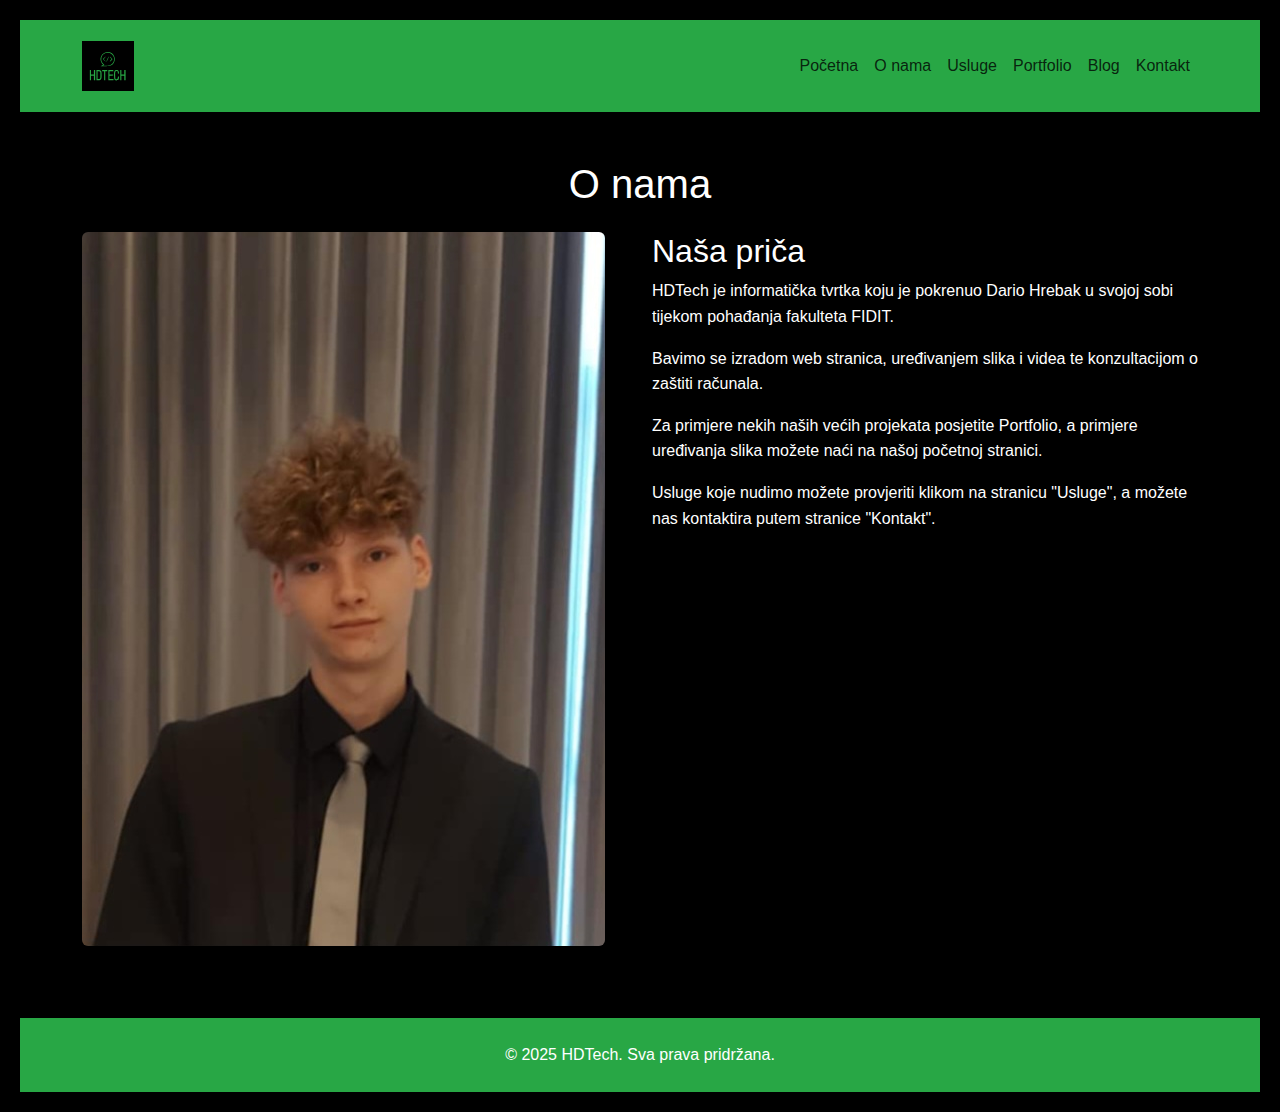
<file: about.html>
<!DOCTYPE html>
<html lang="hr">
<head>
    <meta charset="UTF-8">
    <meta name="viewport" content="width=device-width, initial-scale=1.0">
    <title>HDTech - O nama</title>
    <link href="https://cdn.jsdelivr.net/npm/bootstrap@5.3.0/dist/css/bootstrap.min.css" rel="stylesheet">
    <link rel="stylesheet" href="style.css">
</head>
<body class="d-flex flex-column min-vh-100">

<!-- Navigacija -->
<nav class="navbar navbar-expand-lg navbar-dark bg-green py-3">
    <div class="container">
        <a href="index.html" class="navbar-brand"> 
          <img src="images/logo.svg" alt="Početna stranica" class="img-fluid" style="max-height: 50px;">
        </a>
        <button class="navbar-toggler" type="button" data-bs-toggle="collapse" data-bs-target="#navbarNav">
          <span class="navbar-toggler-icon"></span>
        </button>
  
      <div class="collapse navbar-collapse" id="navbarNav">
        <ul class="navbar-nav ms-auto">
          <li class="nav-item"><a class="nav-link" href="index.html">Početna</a></li>
          <li class="nav-item"><a class="nav-link" href="about.html">O nama</a></li>
          <li class="nav-item"><a class="nav-link" href="services.html">Usluge</a></li>
          <li class="nav-item"><a class="nav-link" href="portfolio.html">Portfolio</a></li>
          <li class="nav-item"><a class="nav-link" href="blog.html">Blog</a></li>
          <li class="nav-item"><a class="nav-link" href="contact.html">Kontakt</a></li>
        </ul>
      </div>
    </div>
  </nav>


<main class="container py-5 flex-grow-1">
  <h1 class="text-center mb-4">O nama</h1>
  <div class="row">
    <div class="col-md-6">
      <img src="images/image4.jpg" class="img-fluid rounded mb-4" alt="Tim">
    </div>
    <div class="col-md-6">
      <h2>Naša priča</h2>
      <p>HDTech je informatička tvrtka koju je pokrenuo Dario Hrebak u svojoj sobi tijekom pohađanja fakulteta FIDIT.</p>
      <p>Bavimo se izradom web stranica, uređivanjem slika i videa te konzultacijom o zaštiti računala.</p>
      <p>Za primjere nekih naših većih projekata posjetite Portfolio, a primjere uređivanja slika možete naći na našoj početnoj stranici.</p>
      <p>Usluge koje nudimo možete provjeriti klikom na stranicu "Usluge", a možete nas kontaktira putem stranice "Kontakt". </p>
    </div>
  </div>
</main>

<!-- Footer -->
<footer class="bg-green py-4 mt-auto">
    <div class="container text-center">
      <p class="mb-0">&copy; 2025 HDTech. Sva prava pridržana.</p>
    </div>
  </footer>

</body>
</html>
</file>
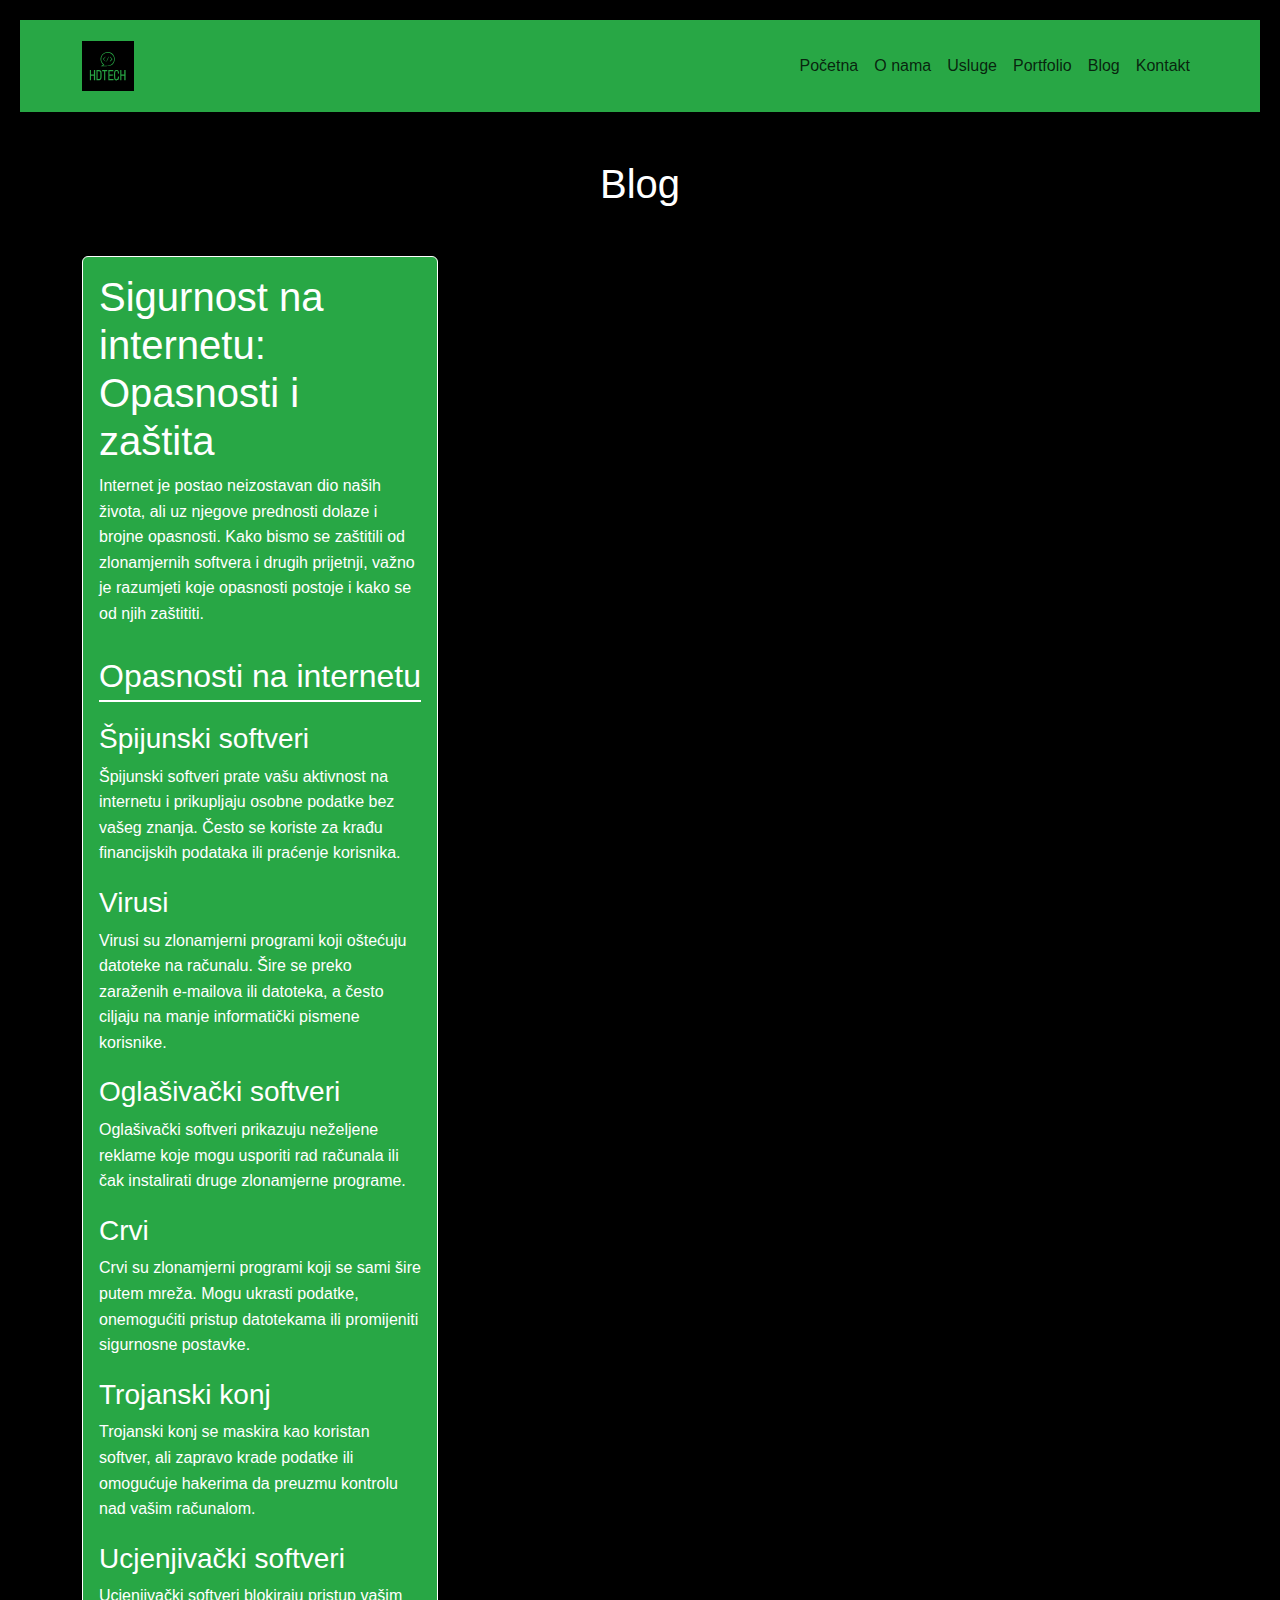
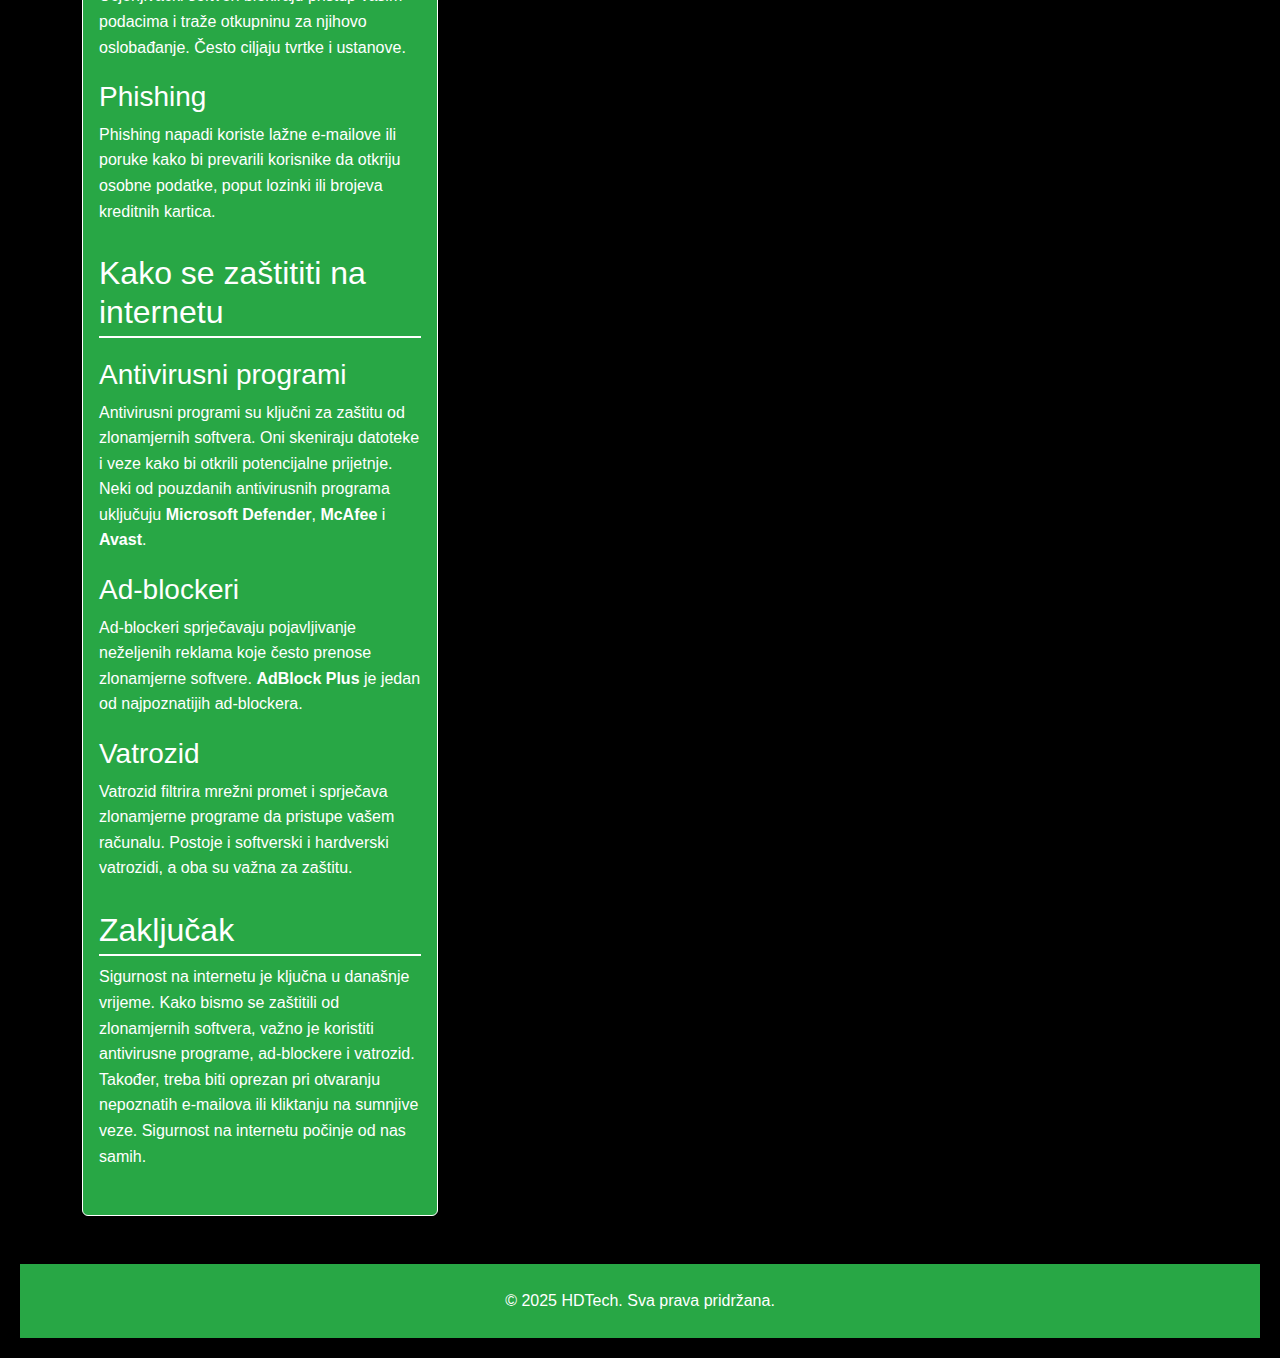
<file: blog.html>
<!DOCTYPE html>
<html lang="hr">
<head>
    <meta charset="UTF-8">
    <meta name="viewport" content="width=device-width, initial-scale=1.0">
    <title>HDTech - Blog</title>
    <link href="https://cdn.jsdelivr.net/npm/bootstrap@5.3.0/dist/css/bootstrap.min.css" rel="stylesheet">
    <link rel="stylesheet" href="style.css">
</head>
<body class="d-flex flex-column min-vh-100">

<!-- Navigacija -->
<nav class="navbar navbar-expand-lg navbar-dark bg-green py-3">
    <div class="container">
      <a href="index.html" class="navbar-brand"> 
          <img src="images/logo.svg" alt="Početna stranica" class="img-fluid" style="max-height: 50px;">
        </a>
        <button class="navbar-toggler" type="button" data-bs-toggle="collapse" data-bs-target="#navbarNav">
          <span class="navbar-toggler-icon"></span>
        </button>
  
      <div class="collapse navbar-collapse" id="navbarNav">
        <ul class="navbar-nav ms-auto">
          <li class="nav-item"><a class="nav-link" href="index.html">Početna</a></li>
          <li class="nav-item"><a class="nav-link" href="about.html">O nama</a></li>
          <li class="nav-item"><a class="nav-link" href="services.html">Usluge</a></li>
          <li class="nav-item"><a class="nav-link" href="portfolio.html">Portfolio</a></li>
          <li class="nav-item"><a class="nav-link" href="blog.html">Blog</a></li>
          <li class="nav-item"><a class="nav-link" href="contact.html">Kontakt</a></li>
        </ul>
      </div>
    </div>
  </nav>

  
<section class="container py-5 flex-grow-1">
  <h1 class="text-center mb-5">Blog</h1>
  <div class="row g-4">
    <div class="col-md-4">
      <div class="card h-100">
        <div class="card-body">
    
          <title>Sigurnost na internetu: Opasnosti i zaštita</title>
</head>
<body>

    <h1>Sigurnost na internetu: Opasnosti i zaštita</h1>

    <div class="section">
        <p>Internet je postao neizostavan dio naših života, ali uz njegove prednosti dolaze i brojne opasnosti. Kako bismo se zaštitili od zlonamjernih softvera i drugih prijetnji, važno je razumjeti koje opasnosti postoje i kako se od njih zaštititi.</p>
    </div>

    <div class="section">
        <h2>Opasnosti na internetu</h2>

        <h3>Špijunski softveri</h3>
        <p>Špijunski softveri prate vašu aktivnost na internetu i prikupljaju osobne podatke bez vašeg znanja. Često se koriste za krađu financijskih podataka ili praćenje korisnika.</p>

        <h3>Virusi</h3>
        <p>Virusi su zlonamjerni programi koji oštećuju datoteke na računalu. Šire se preko zaraženih e-mailova ili datoteka, a često ciljaju na manje informatički pismene korisnike.</p>

        <h3>Oglašivački softveri</h3>
        <p>Oglašivački softveri prikazuju neželjene reklame koje mogu usporiti rad računala ili čak instalirati druge zlonamjerne programe.</p>

        <h3>Crvi</h3>
        <p>Crvi su zlonamjerni programi koji se sami šire putem mreža. Mogu ukrasti podatke, onemogućiti pristup datotekama ili promijeniti sigurnosne postavke.</p>

        <h3>Trojanski konj</h3>
        <p>Trojanski konj se maskira kao koristan softver, ali zapravo krade podatke ili omogućuje hakerima da preuzmu kontrolu nad vašim računalom.</p>

        <h3>Ucjenjivački softveri</h3>
        <p>Ucjenjivački softveri blokiraju pristup vašim podacima i traže otkupninu za njihovo oslobađanje. Često ciljaju tvrtke i ustanove.</p>

        <h3>Phishing</h3>
        <p>Phishing napadi koriste lažne e-mailove ili poruke kako bi prevarili korisnike da otkriju osobne podatke, poput lozinki ili brojeva kreditnih kartica.</p>
    </div>

    <div class="section">
        <h2>Kako se zaštititi na internetu</h2>

        <h3>Antivirusni programi</h3>
        <p>Antivirusni programi su ključni za zaštitu od zlonamjernih softvera. Oni skeniraju datoteke i veze kako bi otkrili potencijalne prijetnje. Neki od pouzdanih antivirusnih programa uključuju <strong>Microsoft Defender</strong>, <strong>McAfee</strong> i <strong>Avast</strong>.</p>

        <h3>Ad-blockeri</h3>
        <p>Ad-blockeri sprječavaju pojavljivanje neželjenih reklama koje često prenose zlonamjerne softvere. <strong>AdBlock Plus</strong> je jedan od najpoznatijih ad-blockera.</p>

        <h3>Vatrozid</h3>
        <p>Vatrozid filtrira mrežni promet i sprječava zlonamjerne programe da pristupe vašem računalu. Postoje i softverski i hardverski vatrozidi, a oba su važna za zaštitu.</p>
    </div>

    <div class="section">
        <h2>Zaključak</h2>
        <p>Sigurnost na internetu je ključna u današnje vrijeme. Kako bismo se zaštitili od zlonamjernih softvera, važno je koristiti antivirusne programe, ad-blockere i vatrozid. Također, treba biti oprezan pri otvaranju nepoznatih e-mailova ili kliktanju na sumnjive veze. Sigurnost na internetu počinje od nas samih.</p>
    </div>
        </div>
      </div>
    </div>
    <!-- Dodajte još članaka -->
  </div>
</section>

<!-- Footer -->
<footer class="bg-green py-4 mt-auto">
    <div class="container text-center">
      <p class="mb-0">&copy; 2025 HDTech. Sva prava pridržana.</p> 
    </div>
  </footer>

</body>
</html>
</file>
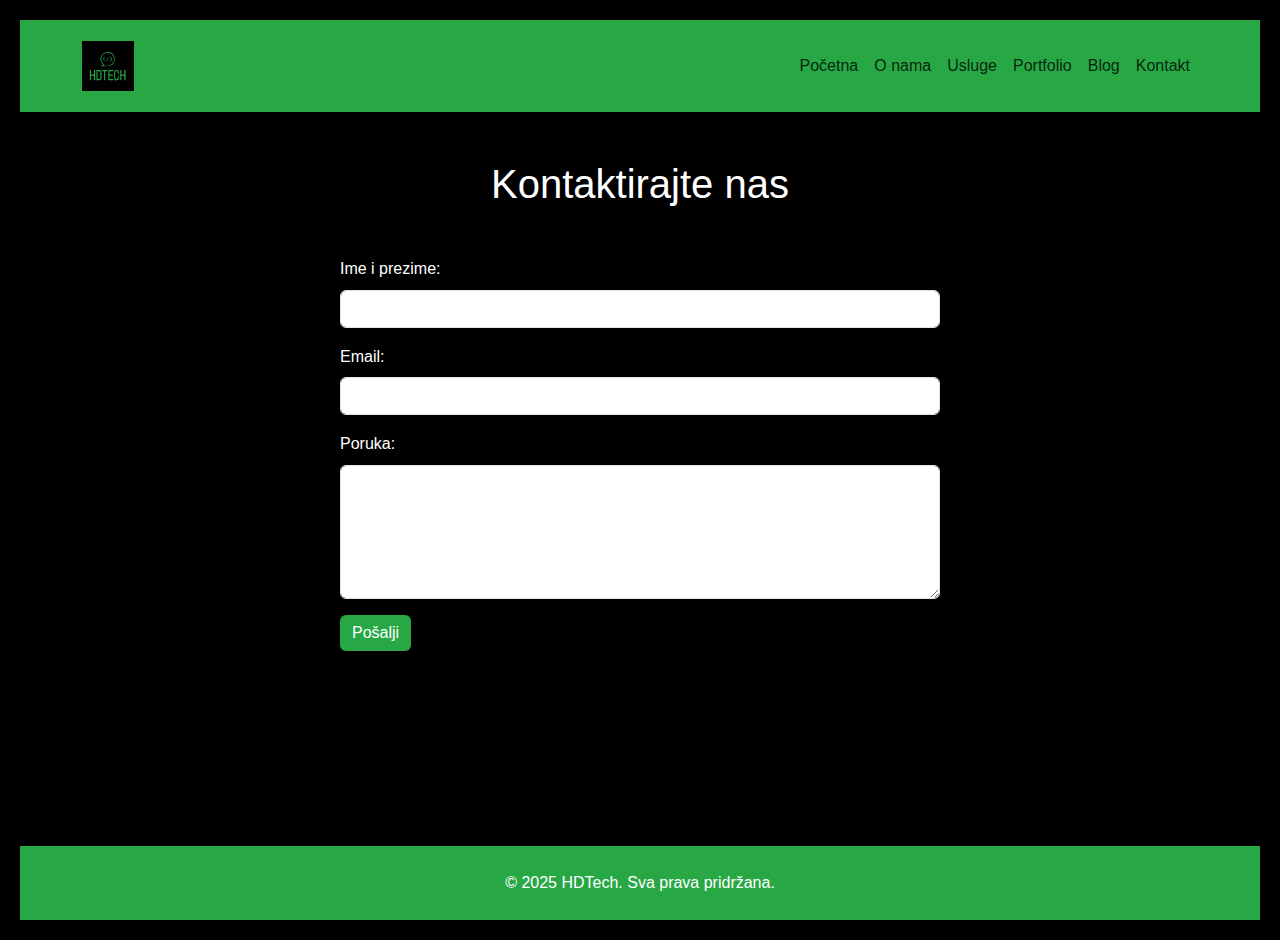
<file: contact.html>
<!DOCTYPE html>
<html lang="hr">
<head>
    <meta charset="UTF-8">
    <meta name="viewport" content="width=device-width, initial-scale=1.0">
    <title>HDTech - Kontakt</title>
    <link href="https://cdn.jsdelivr.net/npm/bootstrap@5.3.0/dist/css/bootstrap.min.css" rel="stylesheet">
    <link rel="stylesheet" href="style.css">
</head>
<body class="d-flex flex-column min-vh-100">

<!-- Navigacija -->
<nav class="navbar navbar-expand-lg navbar-dark bg-green py-3">
    <div class="container">
      <a href="index.html" class="navbar-brand"> 
          <img src="images/logo.svg" alt="Početna stranica" class="img-fluid" style="max-height: 50px;">
        </a>
        <button class="navbar-toggler" type="button" data-bs-toggle="collapse" data-bs-target="#navbarNav">
          <span class="navbar-toggler-icon"></span>
        </button>
  
      <div class="collapse navbar-collapse" id="navbarNav">
        <ul class="navbar-nav ms-auto">
          <li class="nav-item"><a class="nav-link" href="index.html">Početna</a></li>
          <li class="nav-item"><a class="nav-link" href="about.html">O nama</a></li>
          <li class="nav-item"><a class="nav-link" href="services.html">Usluge</a></li>
          <li class="nav-item"><a class="nav-link" href="portfolio.html">Portfolio</a></li>
          <li class="nav-item"><a class="nav-link" href="blog.html">Blog</a></li>
          <li class="nav-item"><a class="nav-link" href="contact.html">Kontakt</a></li>
        </ul>
      </div>
    </div>
  </nav>
  

<section class="container py-5 flex-grow-1">
  <h1 class="text-center mb-5">Kontaktirajte nas</h1>
  <form class="mx-auto" style="max-width: 600px;">
    <div class="mb-3">
      <label for="name" class="form-label">Ime i prezime:</label>
      <input type="text" class="form-control" id="name" required>
    </div>
    <div class="mb-3">
      <label for="email" class="form-label">Email:</label>
      <input type="email" class="form-control" id="email" required>
    </div>
    <div class="mb-3">
      <label for="message" class="form-label">Poruka:</label>
      <textarea class="form-control" id="message" rows="5" required></textarea>
    </div>
    <button type="submit" class="btn btn-green">Pošalji</button>
  </form>
</section>

<!-- Footer -->
<footer class="bg-green py-4 mt-auto">
    <div class="container text-center">
      <p class="mb-0">&copy; 2025 HDTech. Sva prava pridržana.</p>
    </div>
  </footer>

</body>
</html>
</file>
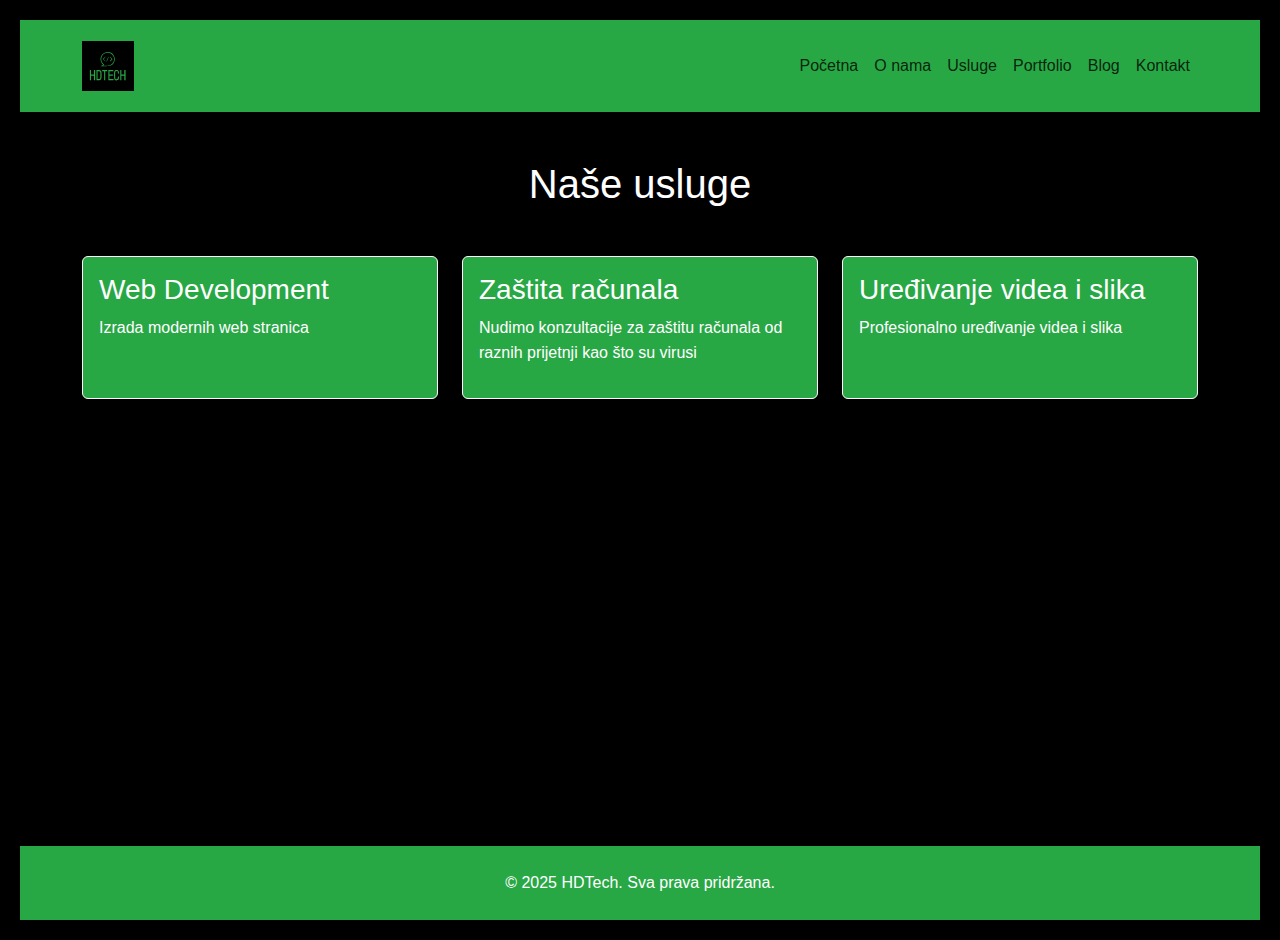
<file: services.html>
<!DOCTYPE html>
<html lang="hr">
<head>
    <meta charset="UTF-8">
    <meta name="viewport" content="width=device-width, initial-scale=1.0">
    <title>HDTech - Usluge</title>
    <link href="https://cdn.jsdelivr.net/npm/bootstrap@5.3.0/dist/css/bootstrap.min.css" rel="stylesheet">
    <link rel="stylesheet" href="style.css">
</head>
<body class="d-flex flex-column min-vh-100">

<!-- Navigacija -->
<nav class="navbar navbar-expand-lg navbar-dark bg-green py-3">
    <div class="container">
      <a href="index.html" class="navbar-brand"> 
          <img src="images/logo.svg" alt="Početna stranica" class="img-fluid" style="max-height: 50px;">
        </a>
        <button class="navbar-toggler" type="button" data-bs-toggle="collapse" data-bs-target="#navbarNav">
          <span class="navbar-toggler-icon"></span>
        </button>
  
      <div class="collapse navbar-collapse" id="navbarNav">
        <ul class="navbar-nav ms-auto">
          <li class="nav-item"><a class="nav-link" href="index.html">Početna</a></li>
          <li class="nav-item"><a class="nav-link" href="about.html">O nama</a></li>
          <li class="nav-item"><a class="nav-link" href="services.html">Usluge</a></li>
          <li class="nav-item"><a class="nav-link" href="portfolio.html">Portfolio</a></li>
          <li class="nav-item"><a class="nav-link" href="blog.html">Blog</a></li>
          <li class="nav-item"><a class="nav-link" href="contact.html">Kontakt</a></li>
        </ul>
      </div>
    </div>
  </nav>

  
<section class="container py-5 flex-grow-1">
  <h1 class="text-center mb-5">Naše usluge</h1>
  <div class="row g-4">
    <div class="col-md-4">
      <div class="card h-100">
        <div class="card-body">
          <h3>Web Development</h3>
          <p>Izrada modernih web stranica</p>
        </div>
      </div>
    </div>
    <div class="col-md-4">
      <div class="card h-100">
        <div class="card-body">
          <h3>Zaštita računala</h3>
          <p>Nudimo konzultacije za zaštitu računala od raznih prijetnji kao što su virusi</p>
        </div>
      </div>
    </div>
    <div class="col-md-4">
      <div class="card h-100">
        <div class="card-body">
          <h3>Uređivanje videa i slika</h3>
          <p>Profesionalno uređivanje videa i slika</p>
        </div>
      </div>
    </div>
  </div>
</section>

<!-- Footer -->
<footer class="bg-green py-4 mt-auto">
    <div class="container text-center">
      <p class="mb-0">&copy; 2025 HDTech. Sva prava pridržana.</p>
    </div>
  </footer>

</body>
</html>
</file>
<file: style.css>
/* Custom boje */
:root {
    --green: #28a745; /* Zelena boja */
    --black: #000000;
  }
  
  body {
    background-color: var(--black);
    color: white;
    font-family: 'Arial', sans-serif;
   
      font-family: Arial, sans-serif;
      line-height: 1.6;
      margin: 20px;
  }
  h1, h2, h3 {
      color: #ffffff;
  }
  p {
      color: #ffffff;
  }
  ul {
      list-style-type: disc;
      margin-left: 20px;
  }
  .section {
      margin-bottom: 30px;
  }
  .section h2 {
      border-bottom: 2px solid #ffffff;
      padding-bottom: 5px;
  }
  .section h3 {
      margin-top: 20px;
  }
  
  
  .bg-green {
    background-color: var(--green) !important; /* Zelena pozadina */
  }
  
  .btn-green {
    background-color: var(--green);
    color: white;
    border: none;
  }
  
  .btn-green:hover {
    background-color: #218838; /* Tamnija zelena za hover */
  }
  
  .card {
    background-color: #28a745;
    border: 1px solid #ffffff; /* Bijela granica */
  }
  
  .navbar-dark .navbar-nav .nav-link {
    color: rgba(0, 0, 0, 0.8);
  }
  
  .navbar-dark .navbar-nav .nav-link:hover {
    color: rgb(0, 0, 0);
  }
  
  .video-container {
    max-width: 800px;
    margin: 0 auto;
  }
  
  footer {
    margin-top: auto; /* Footer uvijek na dnu */
    color: #fff;               /* White text color */
    text-align: center;
    padding: 20px 0;
    margin-top: 40px;
  }
</file>
